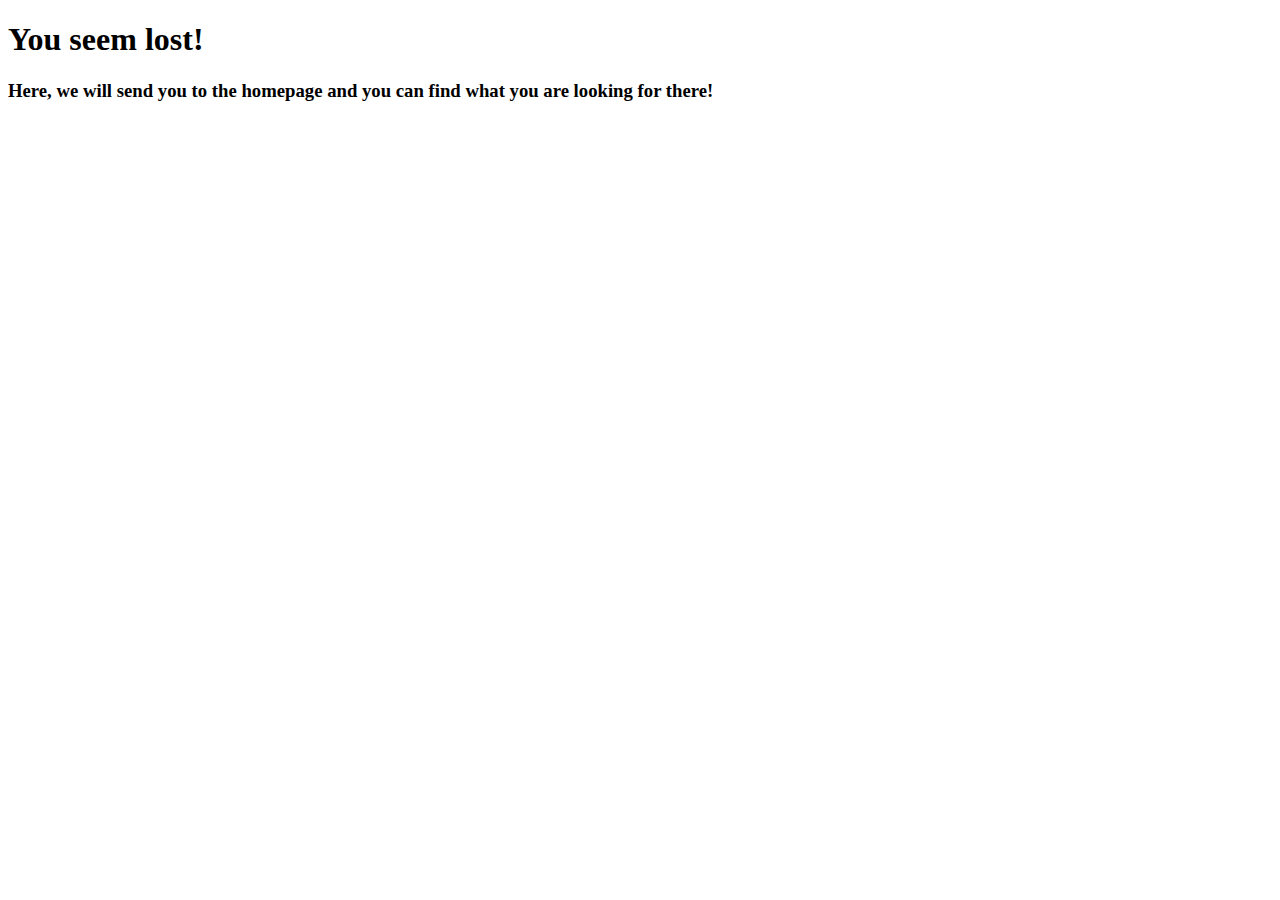
<file: projects/index.html>
<!DOCTYPE html>
<script async src="https://www.googletagmanager.com/gtag/js?id=G-98DP5VKS42"></script>
<script>
    function gtag() {
        dataLayer.push(arguments);
    }
    (window.dataLayer = window.dataLayer || []), gtag("js", new Date()), gtag("config", "G-98DP5VKS42");
</script>
<title>How did you get here?</title><meta http-equiv="refresh" content="3;url=/" />
<h1>You seem lost!</h1>
<h3>Here, we will send you to the homepage and you can find what you are looking for there!</h3>
</file>
